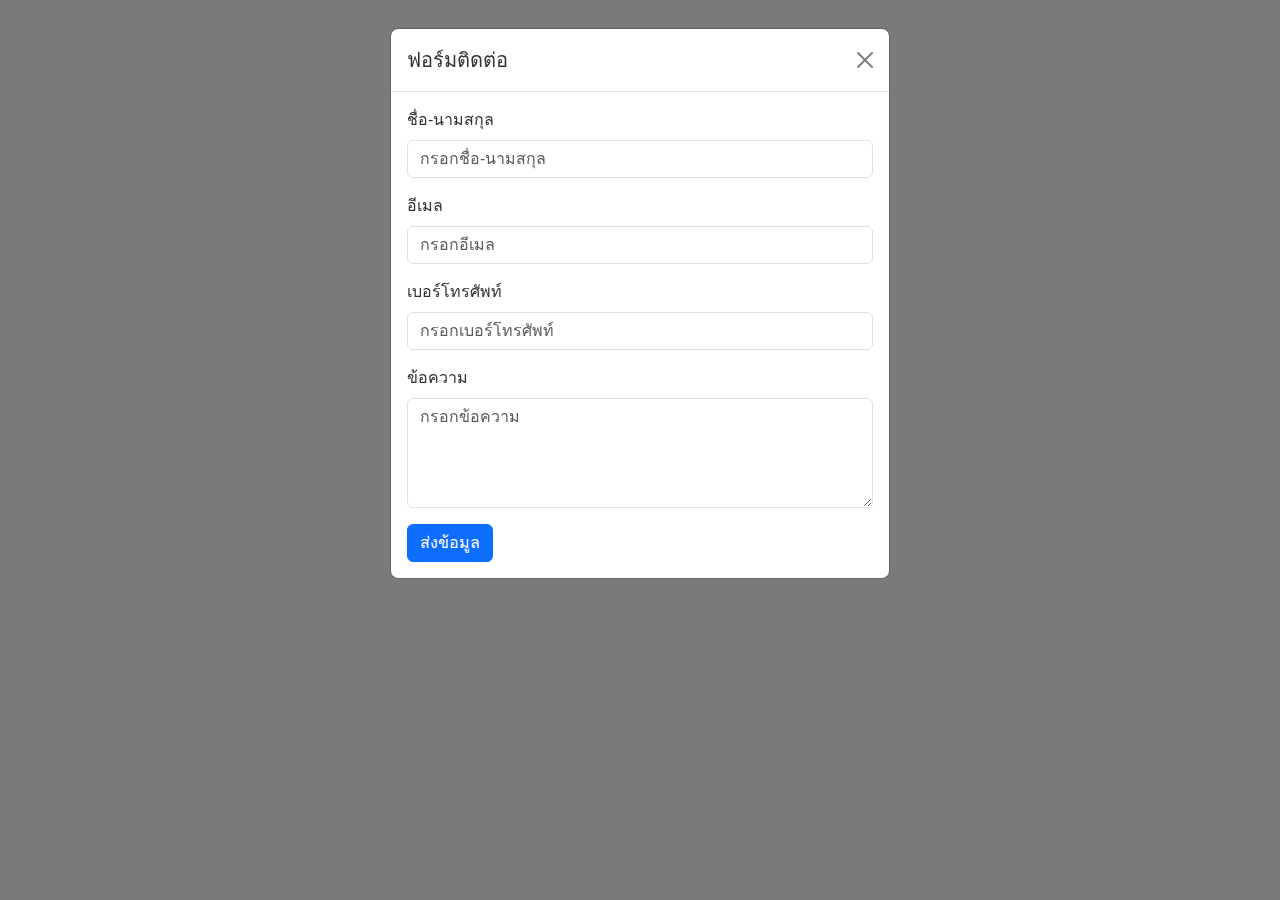
<file: contact.html>
<!DOCTYPE html>
<html lang="th">
<head>
    <meta charset="UTF-8">
    <meta name="viewport" content="width=device-width, initial-scale=1.0">
    <title>Contact</title>

    <!-- เพิ่ม Bootstrap CSS -->
    <link href="https://cdn.jsdelivr.net/npm/bootstrap@5.3.0-alpha1/dist/css/bootstrap.min.css" rel="stylesheet">
    <link rel="stylesheet" href="css/styles.css">
</head>
<body>

    <!-- Modal สำหรับฟอร์มติดต่อ -->
    <div class="modal fade" id="contactModal" tabindex="-1" aria-labelledby="contactModalLabel" aria-hidden="true">
        <div class="modal-dialog">
            <div class="modal-content">
                <div class="modal-header">
                    <h5 class="modal-title" id="contactModalLabel">ฟอร์มติดต่อ</h5>
                    <button type="button" class="btn-close" data-bs-dismiss="modal" aria-label="Close"></button>
                </div>
                <div class="modal-body">
                    <form class="contact-form">
                        <div class="mb-3">
                            <label for="name" class="form-label">ชื่อ-นามสกุล</label>
                            <input type="text" class="form-control" id="name" name="name" placeholder="กรอกชื่อ-นามสกุล" required>
                        </div>
    
                        <div class="mb-3">
                            <label for="email" class="form-label">อีเมล</label>
                            <input type="email" class="form-control" id="email" name="email" placeholder="กรอกอีเมล" required>
                        </div>
    
                        <div class="mb-3">
                            <label for="phone" class="form-label">เบอร์โทรศัพท์</label>
                            <input type="tel" class="form-control" id="phone" name="phone" placeholder="กรอกเบอร์โทรศัพท์" required>
                        </div>
    
                        <div class="mb-3">
                            <label for="message" class="form-label">ข้อความ</label>
                            <textarea class="form-control" id="message" name="message" placeholder="กรอกข้อความ" rows="4" required></textarea>
                        </div>
    
                        <button type="submit" class="btn btn-primary">ส่งข้อมูล</button>
                    </form>
                </div>
            </div>
        </div>
    </div>

    <!-- เพิ่ม Bootstrap JS และ Popper.js -->
    <script src="https://cdn.jsdelivr.net/npm/@popperjs/core@2.11.6/dist/umd/popper.min.js"></script>
    <script src="https://cdn.jsdelivr.net/npm/bootstrap@5.3.0-alpha1/dist/js/bootstrap.bundle.min.js"></script>

    <script src="js/script.js"></script>

</body>
</html>
</file>
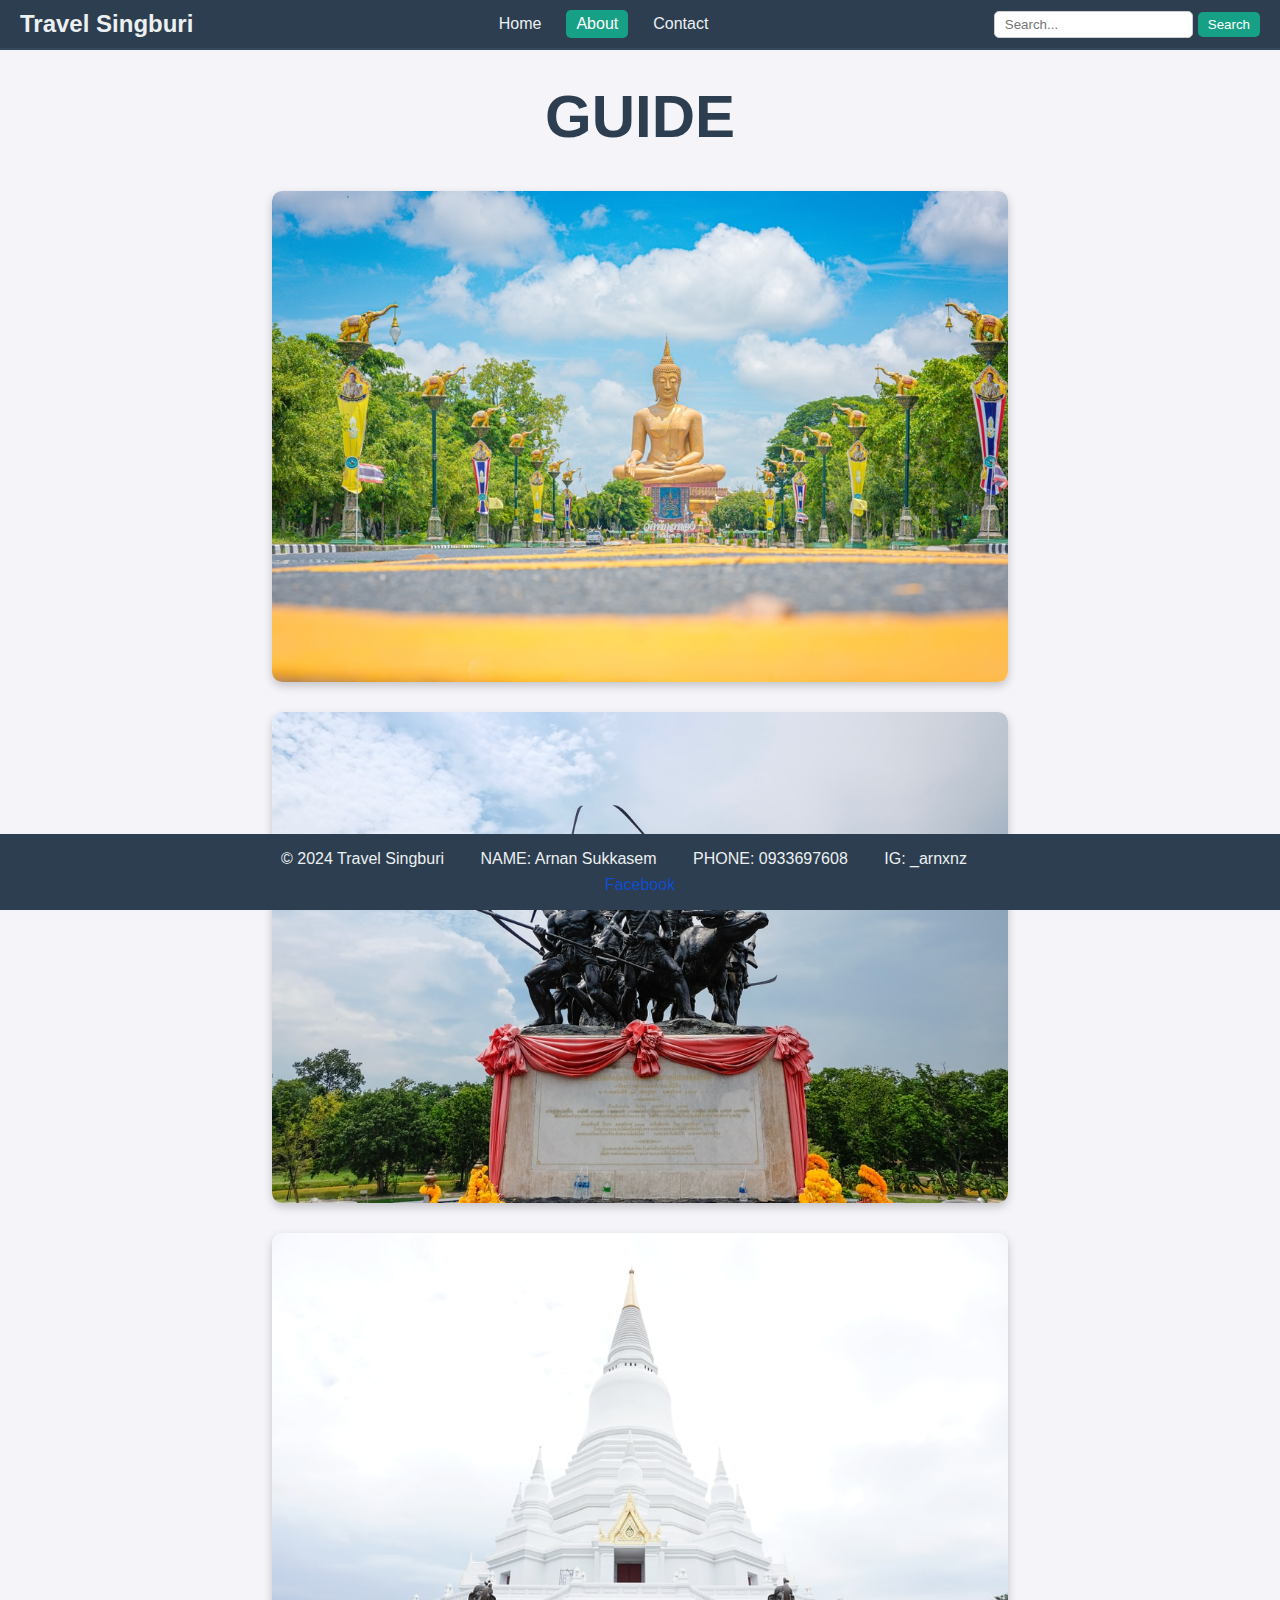
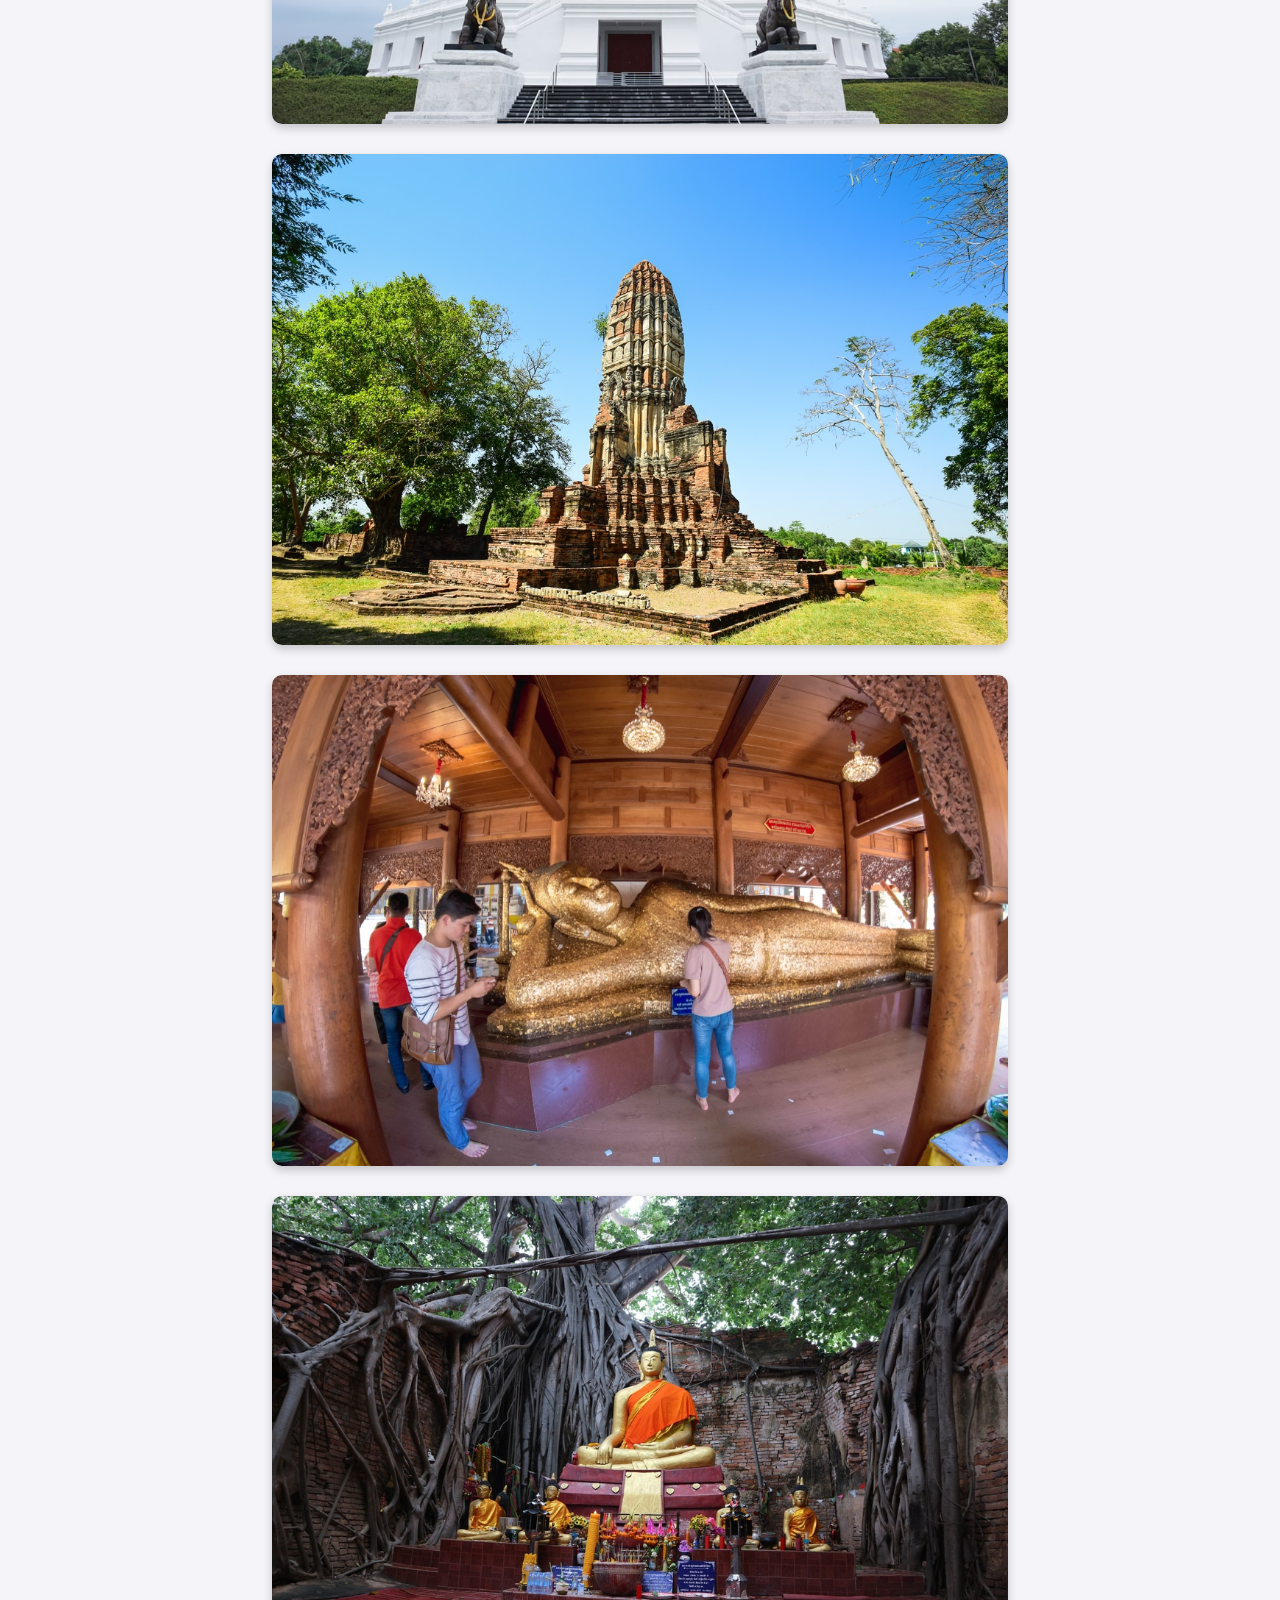
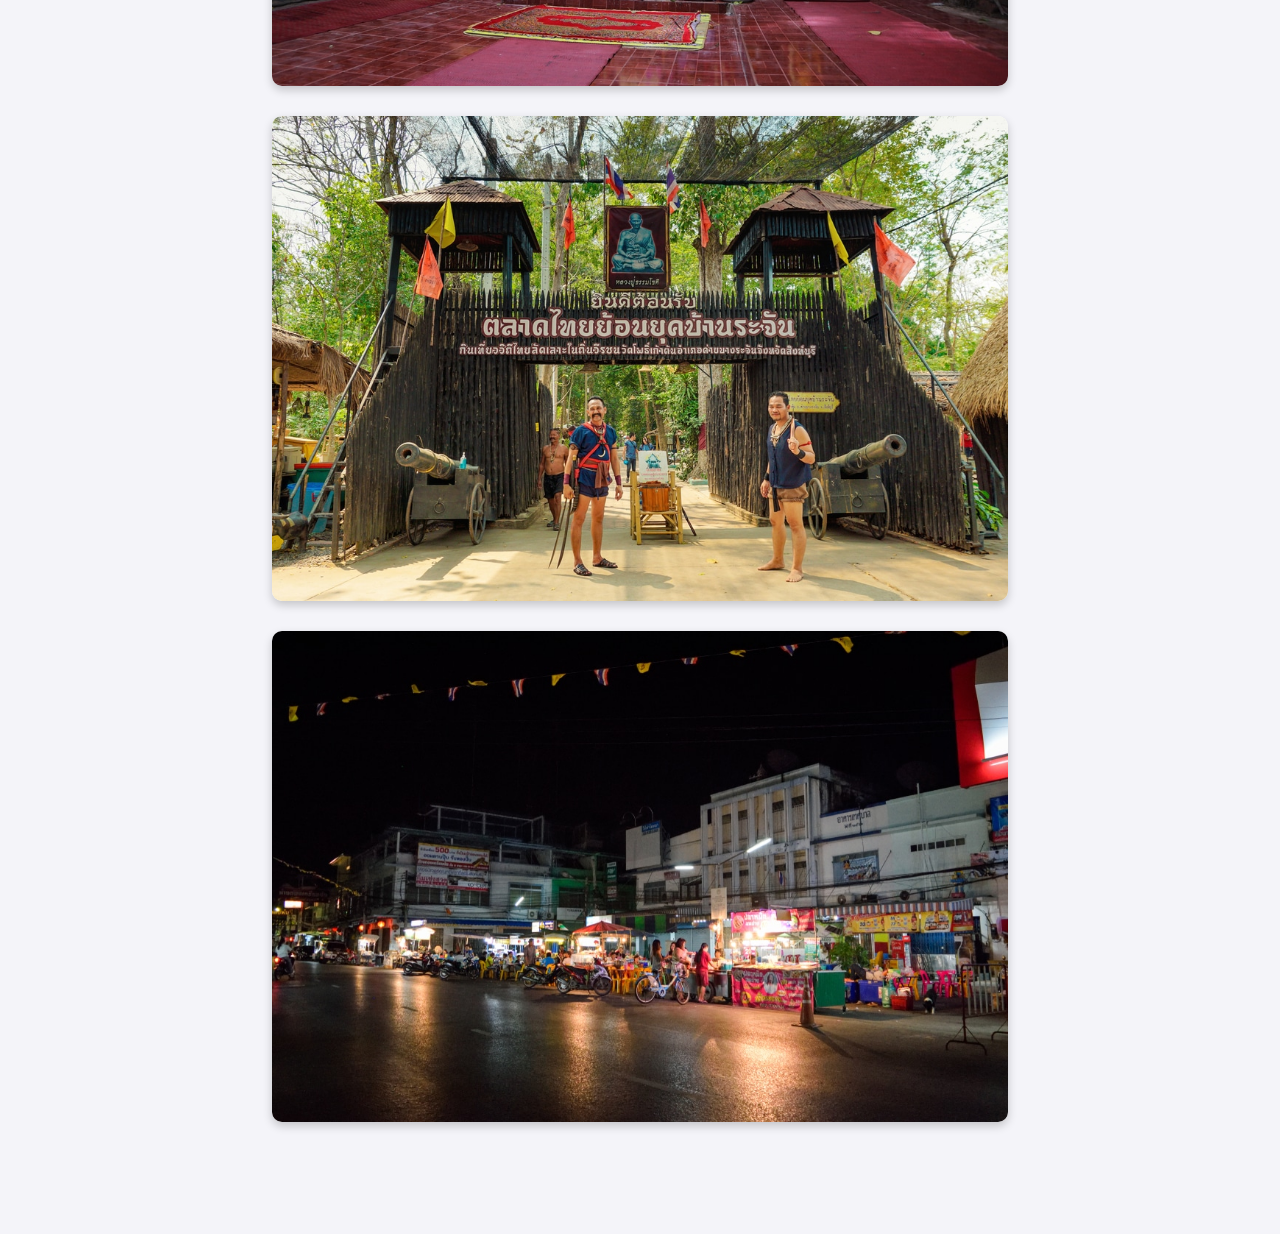
<file: places.html>
<!DOCTYPE html>
<html lang="th">
<head>
    <meta charset="UTF-8">
    <meta name="viewport" content="width=device-width, initial-scale=1.0">
    <title>Travel Singburi Website</title>
    <link rel="stylesheet" href="css/styles.css">
</head>
<body>
    
    <header class="header">
        <nav class="navbar">
            <a class="navbar-brand" href="#">Travel Singburi</a>
            <button class="navbar-toggler" onclick="toggleMenu()">&#9776;</button>
            <div class="navbar-menu"> 
                <a href="index.html">Home</a>
                <a href="places.html" class="active">About</a>
                <a href="contact.html">Contact</a>
            </div>
            <div class="search-bar">
                <input type="text" placeholder="Search...">
                <button type="button">Search</button>
            </div>
        </nav>
    </header>

    <main class="mainA">
        <h1 style="text-align: center; font-size: 60px;"><strong>GUIDE</strong></h1>
        <div class="image-container">
            <div class="image-wrapper">
                <img src="image/วัดพิกุล.jpg" alt="roijang.com/ที่เที่ยวสิงห์บุรี/" class="pi">
                <div class="t">
                    <p>วัดพิกุลทอง เป็น วัดสวยใกล้กรุงเทพ ตำบลพิกุลทอง อำเภอท่าช้าง ที่เที่ยวสิงห์บุรี วัดดัง ซึ่งภายในวัดจะมีโบสถ์สวย พระพุทธสุวรรณมงคลมหามุนี มีพระพุทธรูปปางประทานพร องค์ใหญ่ที่สุดในประเทศไทย และมีสะพานไม้ ทอดยาวกลางน้ำ อีกทั้งจะพลาดไม่ได้ในการ เข้าไปกราบไหว้ องค์พระพิฆเนศ ที่ชาวสิงห์บุรี ให้ความศรัทธา เป็นอย่างมาก</p>
                </div>
            </div>
        </div>
        <div class="image-wrapper">
            <img src="image/อนุสาวรีย์.jpg" alt="roijang.com/ที่เที่ยวสิงห์บุรี/" class="pi">
            <div class="t">
                <p>อนุสาวรีย์วีรชนค่ายบางระจัน กันค่ะ สิงห์บุรีที่เที่ยว อำเภอค่ายบางระจัน สถานที่ท่องเที่ยวสิงห์บุรี เชิงประวัติศาสตร์ เป็นอนุสรณ์แห่งภาคภูมิใจของประเทศไทย ที่มีความกล้าหาญ สู้ไม่ยอมแพ้! แม้จะมีกองกำลังที่น้อยกว่า รวมถึงอาวุธที่สู้เขาแต่ด้วยเนื่องจาก ความสามัคคี และความรักของคนบางระจัน ที่เที่ยวสิงห์บุรี จึงได้ จารึกและเป็นเกียรติ ของประเทศชาติ เป็นที่เที่ยว สิงห์บุรี ที่อยากแนะนำให้นักท่องเที่ยวมากันค่ะ</p>
            </div>
        </div>
        <div class="image-wrapper">
            <img src="image/วัดอัมพวัน.jpg" alt="roijang.com/ที่เที่ยวสิงห์บุรี/" class="pi">
            <div class="t">
                <p>วัดอัมพวัน ตั้งอยู่ที่ตำบลพรหมบุรี อำเภอพรหมบุรี เป็นวัดที่มีชื่อเชียง ในการเดินทางมาปฏิบัติธรรม มีความศรัทธา อันดับต้นของประเทศไทย สิงห์บุรีที่เที่ยว พระธรรมสิงหบุราจารย์ หรือ หลวงพ่อจรัญ ฐิตธัมโม อดีตเจ้าอาวาสของวัดสถานที่แห่งนี้แม้ปัจจุบันท่านมรณภาพไปแล้ว แต่ยังมีลูกศิษย์ แพร่คำสั่งสอนสืบต่อ ที่เที่ยวสิงห์บุรี จึงเป็นสถานที่ เหล่าบรรดาพุทธศาสนิกชน มาถือศีล ปฏิบัติธรรมกัน ใกล้ ที่เที่ยวอ่างทอง ที่ผู้คนมาไม่ขาดสาย</p>
            </div>
        </div>
        <div class="image-wrapper">
            <img src="image/วัดหน้าพระธาตุ.jpg" alt="roijang.com/ที่เที่ยวสิงห์บุรี/" class="pi">
            <div class="t">
                <p>วัดหน้าพระธาตุ วัดเก่าแก่ ตำบลจักรสีห์ เป็นที่ตั้งของเมืองสิงห์บุรีเก่า โดยมี พระปรางค์ โบราณ ที่มีความสูงถึง 8 วา สิงห์บุรีที่เที่ยว ที่มีความสวยงาม โดดเด่น รวมถึงการที่ทำจากฐานศิลาแลง ศิลปะแบบสมัยอยุธยาตอนต้น อีกทั้งอยู่ในเขตบ้านพระนอนจักรสีห์อีกด้วย</p>
            </div>
        </div>
        <div class="image-wrapper">
            <img src="image/วัดพระนอน.jpg" alt="roijang.com/ที่เที่ยวสิงห์บุรี/" class="pi">
            <div class="t">
                <p>วัดพระนอนจักรสีห์วรวิหาร ตั้งอยู่ตำบลจักรสีห์ อำเภอเมืองสิงห์บุรี ไฮไลท์ของภายในวัดสถานที่แห่งนี้ คือ พระพุทธไสยาสน์ พระนอนที่มีขนาดใหญ่และยาวอันดับ 3 ของประเทศไทย</p>
            </div>
        </div>
        <div class="image-wrapper">
            <img src="image/วัดไทร.jpg" alt="roijang.com/ที่เที่ยวสิงห์บุรี/" class="pi">
            <div class="t">
                <p>โบสถ์ต้นโพธิ์ วัดไทร ที่เที่ยวภาคกลาง ตั้งอยู่ที่ตำบลชีน้ำร้าย อำเภออินทร์บุรี จังหวัดสิงห์บุรี วัดไทร เป็นโบสถ์ในร่มเงาของต้นโพธิ์ ที่ยึดกับกำแพง ทำให้มีความเป็นเอกลักษณ์</p>
            </div>
        </div>
        <div class="image-wrapper">
            <img src="image/ตลาดย้อนยุค.jpg" alt="roijang.com/ที่เที่ยวสิงห์บุรี/" class="pi">
            <div class="t">
                <p>ตลาดไทยย้อนยุคบ้านระจัน ไม่ได้แล้วค่ะ ที่เที่ยวสิงห์บุรี เป็น ตลาดไทยย้อนยุค ที่มีความเอกลักษณ์ กินเที่ยวสิงห์บุรี ให้ความรู้สึกเหมือนเราอยู่ในยุคนั้น พ่อค้าและแม่ค้า ในตลาดหมู่บ้านบางระจัน ก็แต่งตัวสมัยอยุธยามาขายของให้กับลูกค้า น่ารักมากๆ</p>
            </div>
        </div>
        <div class="image-wrapper">
            <img src="image/ตลาดโต้รุ่ง.jpg" alt="roijang.com/ที่เที่ยวสิงห์บุรี/" class="pi">
            <div class="t">
                <p>ตลาดโต้รุ่ง สิงห์บุรี กันจ้า สิงห์บุรีที่เที่ยว เป็นหนึ่งในสถานที่เที่ยวที่ห้ามพลาด ศูนย์กลางในการค้าขาย ที่มีมีสินค้าหลากหลายมากมายให้คุณได้เลือกซื้อ แต่ละร้านจะมีทั้ง ร้านขายเสื้อผ้าสวยๆ ของใช้ ของขาย ของกินอาหารเด็ดๆ มีทั้งอาหารคาวหวาน และต่างๆ อีกมากมาย</p>
            </div>
        </div>
    </main>

    <footer class="bg-light text-center py-3 mt-5">
        <p>&copy; 2024 Travel Singburi</p>
        <p>NAME: Arnan Sukkasem</p>
        <p>PHONE: 0933697608</p>
        <p>IG: _arnxnz</p>
        <div class="social-links">
            <a href="https://www.facebook.com/yourpage" class="facebook-link">Facebook</a>
        </div>
    </footer>

    <script src="js/script.js"></script>
    
</body>
</html>
</file>
<file: css/styles.css>
* {
    margin: 0;
    padding: 0;
    box-sizing: border-box;
}

body {
    font-family: Arial, sans-serif;
    margin: 0;
    margin-bottom: 50px;
    background-color: #f4f4f9; /* ใช้สีพื้นหลังอ่อน */
    color: #333; /* ใช้สีข้อความที่มืดเพื่อให้อ่านง่าย */
}

/* Header */
.navbar {
    display: flex;
    justify-content: space-between;
    align-items: center;
    background-color: #2c3e50; /* เปลี่ยนสีพื้นหลังเมนูเป็นสีน้ำเงินเข้ม */
    padding: 10px 20px;
    border-bottom: 2px solid #34495e; /* เพิ่มขอบล่างที่เข้มขึ้น */
}

.navbar-brand {
    font-size: 1.5rem;
    font-weight: bold;
    color: #ecf0f1; /* ใช้สีขาวที่เบาและสดใสสำหรับข้อความ */
    text-decoration: none;
    margin-right: 20px;
}

.navbar-menu {
    display: flex;
    gap: 15px;
}

.navbar-menu a {
    color: #ecf0f1; /* สีข้อความที่เบาและสะอาด */
    text-decoration: none;
    padding: 5px 10px;
    border-radius: 5px;
    transition: background-color 0.3s ease, color 0.3s ease;
}

.navbar-menu a:hover,
.navbar-menu a.active {
    background-color: #16a085; /* ใช้สีเขียวมรกตสำหรับปุ่มเมื่อ hover */
    color: #fff; /* ข้อความสีขาวเมื่อ hover */
}

.navbar-toggler {
    display: none;
    background-color: #34495e;
    border: none;
    font-size: 1.2em;
    cursor: pointer;
    color: #ecf0f1;
}

/* Search bar */
.search-bar {
    display: flex;
    align-items: center;
    gap: 5px;
}

.search-bar input {
    padding: 5px 10px;
    border: 1px solid #ccc;
    border-radius: 5px;
}

.search-bar button {
    padding: 5px 10px;
    border: none;
    background-color: #16a085; /* สีเขียวมรกตสำหรับปุ่มค้นหา */
    color: #fff;
    border-radius: 5px;
    cursor: pointer;
    transition: background-color 0.3s ease;
}

.search-bar button:hover {
    background-color: #1abc9c; /* เปลี่ยนเป็นสีเขียวเข้มเมื่อ hover */
}

/* Hero Section */
.hero {
    position: relative;
    width: 100%;
    height: 400px;
    display: flex;
    justify-content: center;
    align-items: center;
    color: white;
    text-align: center;
    background: url('image/hero-bg.jpg') no-repeat center center/cover;
}

.hero-overlay {
    position: absolute;
    top: 0;
    left: 0;
    width: 100%;
    height: 100%;
    background-color: rgba(0, 0, 0, 0.5);
    z-index: 0;
}

.hero-content {
    position: absolute;
    z-index: 2;
}

.hero h1 {
    font-size: 2.5em;
    margin: 0;
    color: #ecf0f1; /* สีข้อความใน hero section */
}

.hero-images {
    display: flex;
    justify-content: space-evenly;
    margin-top: 10px;
    position: relative;
    z-index: 1;
}

.hero-images img {
    width: 26%;
    border-radius: 8px;
    box-shadow: 0 4px 6px rgba(0, 0, 0, 0.3);
    transition: transform 0.3s ease;
    filter: brightness(38%);
}

.hero-images img:hover {
    transform: scale(1.1);
    filter: brightness(100%);
}

/* Image Hover */
.image-hover-container img {
    max-width: 100%;
}

main { 
    padding: 2rem; 
    max-width: 800px; 
    margin: 0 auto; 
} 

.content-box {
    margin: 10px;
    padding: 15px 25px;
    border: 1px solid #ddd;
    border-radius: 20px;
    background-color: #f8f8f8;
    text-align: justify;
    line-height: 1.8;
    width: 100%;
    max-width: 900px;
    box-sizing: border-box;
}

/* Grid Layout */
.basic-grid {
    display: grid;
    grid-template-columns: repeat(4, 1fr);
    gap: 20px;
    padding: 20px;
}

.basic-grid-item {
    position: relative;
    color: white;
    padding: 20px;
    text-align: center;
    border-radius: 4px;
    background-color: #34495e; /* เพิ่มพื้นหลังกริดที่สีเข้มขึ้น */
}

.basic-grid-item img {
    width: 100%;
    height: auto;
    box-shadow: 0 4px 6px rgba(0, 0, 0, 0.3);
    transition: transform 0.3s ease;
    filter: brightness(100%);
}

.basic-grid-item img:hover {
    transform: scale(1.1);
    filter: brightness(50%);
}

.basic-grid-item .overlay {
    position: absolute;
    top: 50%;
    left: 50%;
    transform: translate(-50%, -50%);
    font-size: 24px;
    font-weight: bold;
    opacity: 0;
    color: white;
    transition: opacity 0.3s ease, transform 0.3s ease;
}

.basic-grid-item:hover .overlay {
    opacity: 1;
    transform: translate(-50%, -50%) scale(1.2);
}

/* Footer */
footer {
    background: #2c3e50; /* สีพื้นหลังของฟุตเตอร์ */
    color: #ecf0f1; /* สีข้อความในฟุตเตอร์ */
    text-align: center;
    padding: 1rem;
    position: fixed;
    bottom: -10px;
    width: 100%;
}

footer p {
    display: inline;
    margin-right: 2rem;
}

footer p:last-child {
    display: block;
    margin-top: 1rem;
}

/* เปลี่ยนสีข้อความ Facebook */
footer .facebook-link {
    color: #114dcf; /* สีข้อความเป็นสีของ Facebook */
    text-decoration: none; /* ลบขีดเส้นใต้ */
}

/* การจัดตำแหน่ง */
footer .social-links {
    text-align: center;
    margin-top: 0.5rem;
}

/*places*/
/* Main Section */
.mainA {
    padding: 2rem;
    text-align: center;
    background-color: #f4f4f9; /* สีพื้นหลังอ่อน */
}

.mainA h1 {
    font-size: 60px;
    font-weight: bold;
    margin-bottom: 40px;
    color: #2c3e50;
}

/* Image Wrapper */
.image-wrapper {
    position: relative;
    margin-bottom: 30px;
    border-radius: 10px;
    overflow: hidden;
    box-shadow: 0 4px 10px rgba(0, 0, 0, 0.2);
    background-color: #fff;
    transition: transform 0.3s ease;
}

.image-wrapper:hover {
    transform: scale(1.05); /* ขยายขนาดเล็กน้อยเมื่อ hover ที่ภาพ */
}

.image-wrapper img.pi {
    width: 100%;
    height: auto;
    display: block;
    border-radius: 8px;
    transition: transform 0.3s ease;
}

/* Text Overlay */
.t {
    position: absolute;
    bottom: 10px;
    left: 10px;
    background-color: rgba(0, 0, 0, 0.5);
    color: #ecf0f1;
    padding: 10px;
    border-radius: 5px;
    font-size: 1.2rem;
    font-weight: bold;
    width: calc(100% - 20px);
    opacity: 0; /* ซ่อนข้อความเมื่อไม่ได้ hover */
    transition: opacity 0.3s ease;
}

.image-wrapper:hover .t {
    opacity: 1; /* แสดงข้อความเมื่อ hover ที่รูป */
}

.t p {
    font-size: 1rem;
    color: #ecf0f1;
    margin-top: 5px;
    line-height: 1.5;
}

/* For mobile screens */
@media (max-width: 768px) {
    .navbar-menu {
        display: none;
        flex-direction: column; /* จัดเมนูในแนวตั้ง */
        position: absolute;
        top: 60px;
        right: 20px;
        background: #fff;
        box-shadow: 0 2px 8px rgba(0, 0, 0, 0.2);
        padding: 10px;
        border-radius: 5px;
        z-index: 9999; /* เพิ่ม z-index เพื่อให้เมนูแสดงอยู่ด้านหน้า */
    }

    .navbar-toggler {
        display: block; /* แสดงปุ่ม toggle */
    }

    .navbar-menu.show {
        display: flex; /* แสดงเมนูเมื่อคลิกปุ่ม toggle */
    }

    .hero {
        height: 300px; /* ปรับความสูงของ Hero Section */
    }

    .hero h1 {
        font-size: 2rem; /* ขนาดฟอนต์ของหัวข้อใน Hero Section */
    }

    .basic-grid {
        grid-template-columns: repeat(2, 1fr); /* ใช้กริด 2 คอลัมน์แทน 4 คอลัมน์ */
    }

    /* สำหรับ search bar */
    .search-bar {
        display: none; /* ซ่อนแถบค้นหาบนมือถือ */
    }
}

/* Media Query for Mobile Screens */
@media (max-width: 768px) {
    .mainA h1 {
        font-size: 40px; /* ปรับขนาดฟอนต์ */
        margin-bottom: 20px;
    }

    .image-wrapper {
        margin-bottom: 20px;
    }

    .t {
        font-size: 1rem;
        bottom: 5px;
        left: 5px;
        padding: 8px;
    }

    .t p {
        font-size: 0.9rem;
    }
}
</file>
